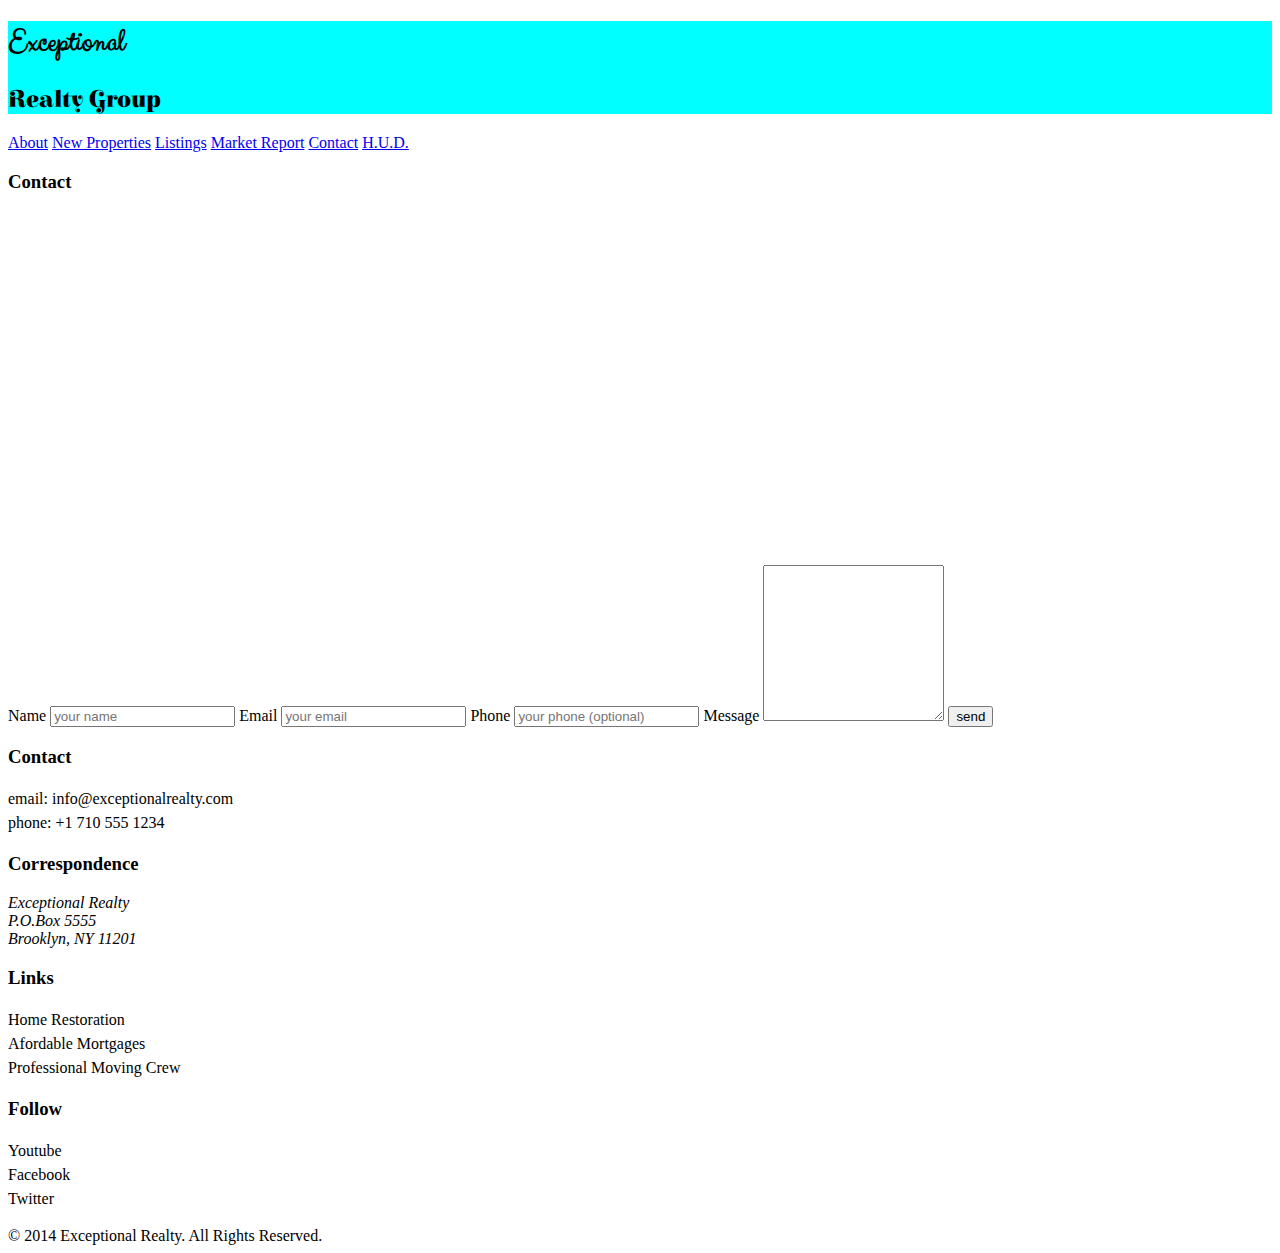
<file: contact.html>
<!doctype html>
<html lang="en">
<head>
  <meta charset="UTF-8">
  <title>Exceptional Realty Group - Luxury Homes - Contact</title>
  <link rel="stlyesheet" href="http://https://cdnjs.cloudflare.com/ajax/libs/normalize/3.0.3/normalize.min.css">
  <link rel="stylesheet" href="css/style.css">
  <script src="http://https://cdnjs.cloudflare.com/ajax/libs/modernizr/2.8.3/modernizr.min.js"></script>
</head>
<body>
  <header>
    <div id="logo">
      <h1>Exceptional</h1>
      <h2>Realty Group</h2>
    </div>

    <nav>
      <a href="index.html">About</a> <a href="new-properties.html">New Properties</a> <a href="real-estate-listings.html">Listings</a> <a href="market-report.html">Market Report</a> <a href="contact.html">Contact</a> <a href="http://hud.gov" target="_blank">H.U.D.</a>
    </nav>
  </header>

  <h3>Contact</h3>

  <section>
    <!-- Map -->
    <iframe src="https://www.google.com/maps/embed?pb=!1m18!1m12!1m3!1d6049.760881033193!2d-73.99517294629514!3d40.69863072747073!2m3!1f0!2f0!3f0!3m2!1i1024!2i768!4f13.1!3m3!1m2!1s0x89c25a47df06b185%3A0xc889234bc07c42ee!2sBrooklyn+Heights!5e0!3m2!1sen!2sus!4v1393612605402" width="425" height="350" frameborder="0" style="border:0"></iframe>
  </section>


  <section>
    <!-- Contact Form -->
    <form action="#" method="post">
      <label for="fullname">Name</label>
      <input type="text" id="fullname" name="fullname" placeholder="your name" required>
      <label for="email">Email</label>
      <input type="email" id="email" name="email" placeholder="your email" required>
      <label for="phone">Phone</label>
      <input type="tel" id="phone" name="phone" placeholder="your phone (optional)">
      <label for="message">Message</label>
      <textarea id="message" name="message" rows="10"></textarea>
      <input type="submit" value="send">
    </form>
  </section>

  <section id="details">
      <div>
        <h3>Contact</h3>
        <p>
          email: <a href="mailto:info@exceptionalrealty.com">info@exceptionalrealty.com</a><br>
          phone: +1 710 555 1234
        </p>
        <h3>Correspondence</h3>
        <address>
          Exceptional Realty<br>
          P.O.Box 5555<br>
          Brooklyn, NY 11201
        </address>
      </div>

      <div>
        <h3>Links</h3>
        <p>
          <a href="#" target="_blank">Home Restoration</a><br>
          <a href="#" target="_blank">Afordable Mortgages</a><br>
          <a href="#" target="_blank">Professional Moving Crew</a>
        </p>
      </div>
      
      <div>
        <h3>Follow</h3>
        <p>
          <a href="#" target="_blank">Youtube</a><br>
          <a href="#" target="_blank">Facebook</a><br>
          <a href="#" target="_blank">Twitter</a>
        </p>
      </div>
    </section>

    <footer>
      &copy; 2014 Exceptional Realty. All Rights Reserved.
    </footer>
  
</body>
</html>
</file>
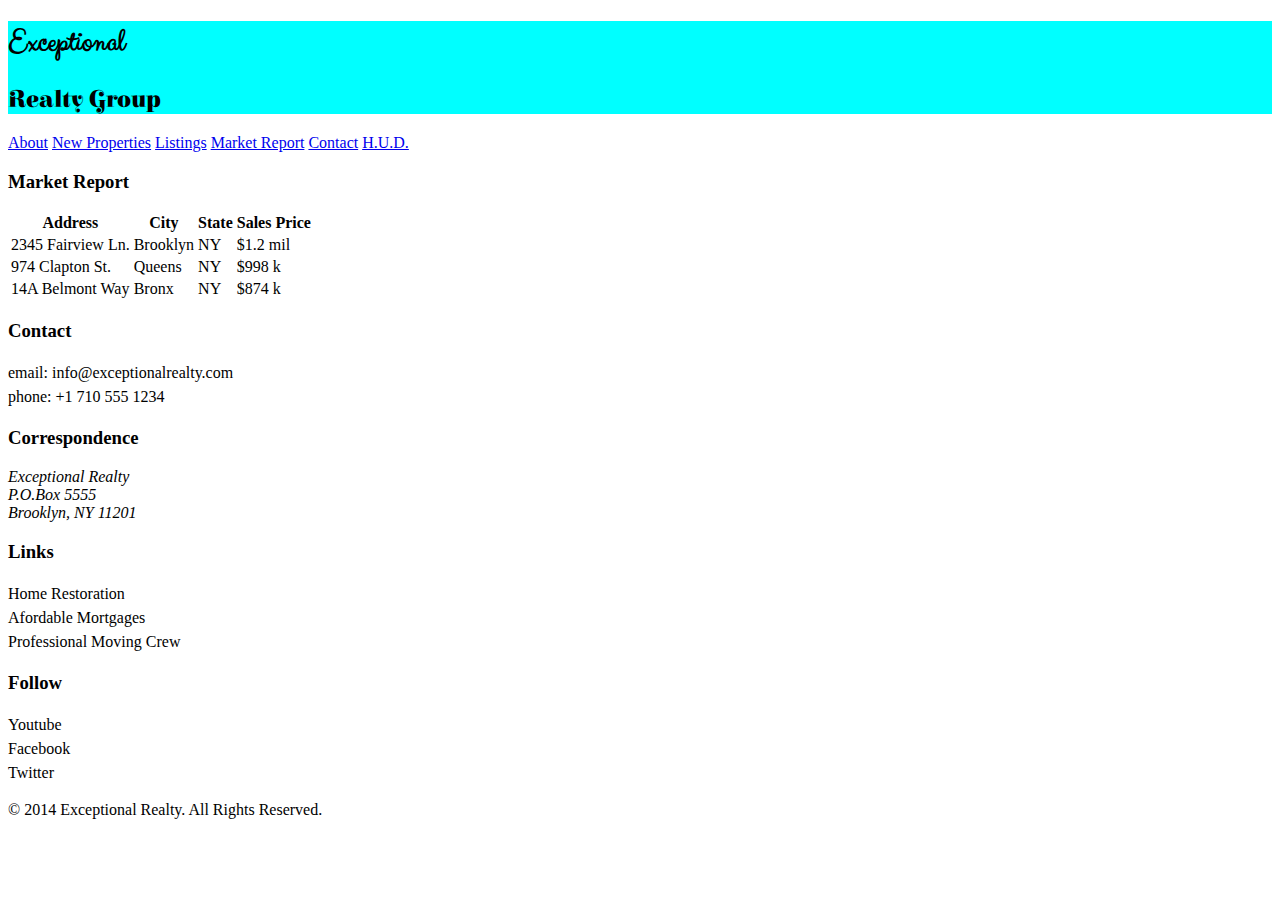
<file: market-report.html>
<!doctype html>
<html lang="en">
<head>
  <meta charset="UTF-8">
  <title>Exceptional Realty Group - Luxury Homes - Market Report</title>
  <link rel="stlyesheet" href="http://https://cdnjs.cloudflare.com/ajax/libs/normalize/3.0.3/normalize.min.css">
  <link rel="stylesheet" href="css/style.css">
  <script src="http://https://cdnjs.cloudflare.com/ajax/libs/modernizr/2.8.3/modernizr.min.js"></script>
</head>
<body>
  <header>
    <div id="logo">
      <h1>Exceptional</h1>
      <h2>Realty Group</h2>
    </div>

    <nav>
      <a href="index.html">About</a> <a href="new-properties.html">New Properties</a> <a href="real-estate-listings.html">Listings</a> <a href="market-report.html">Market Report</a> <a href="contact.html">Contact</a> <a href="http://hud.gov" target="_blank">H.U.D.</a>
    </nav>
  </header>

  <section>
    <h3>Market Report</h3>
    <table>
      <tr>
        <th>Address</th>
        <th>City</th>
        <th>State</th>
        <th>Sales Price</th>
      </tr>
      <tr>
        <td>2345 Fairview Ln.</td>
        <td>Brooklyn</td>
        <td>NY</td>
        <td>$1.2 mil</td>
      </tr>
      <tr>
        <td>974 Clapton St.</td>
        <td>Queens</td>
        <td>NY</td>
        <td>$998 k</td>
      </tr>
      <tr>
        <td>14A Belmont Way</td>
        <td>Bronx</td>
        <td>NY</td>
        <td>$874 k</td>
      </tr>
    </table>
  </section>

  <section id="details">
      <div>
        <h3>Contact</h3>
        <p>
          email: <a href="mailto:info@exceptionalrealty.com">info@exceptionalrealty.com</a><br>
          phone: +1 710 555 1234
        </p>
        <h3>Correspondence</h3>
        <address>
          Exceptional Realty<br>
          P.O.Box 5555<br>
          Brooklyn, NY 11201
        </address>
      </div>

      <div>
        <h3>Links</h3>
        <p>
          <a href="#" target="_blank">Home Restoration</a><br>
          <a href="#" target="_blank">Afordable Mortgages</a><br>
          <a href="#" target="_blank">Professional Moving Crew</a>
        </p>
      </div>
      
      <div>
        <h3>Follow</h3>
        <p>
          <a href="#" target="_blank">Youtube</a><br>
          <a href="#" target="_blank">Facebook</a><br>
          <a href="#" target="_blank">Twitter</a>
        </p>
      </div>
    </section>

    <footer>
      &copy; 2014 Exceptional Realty. All Rights Reserved.
    </footer>
  
</body>
</html>
</file>
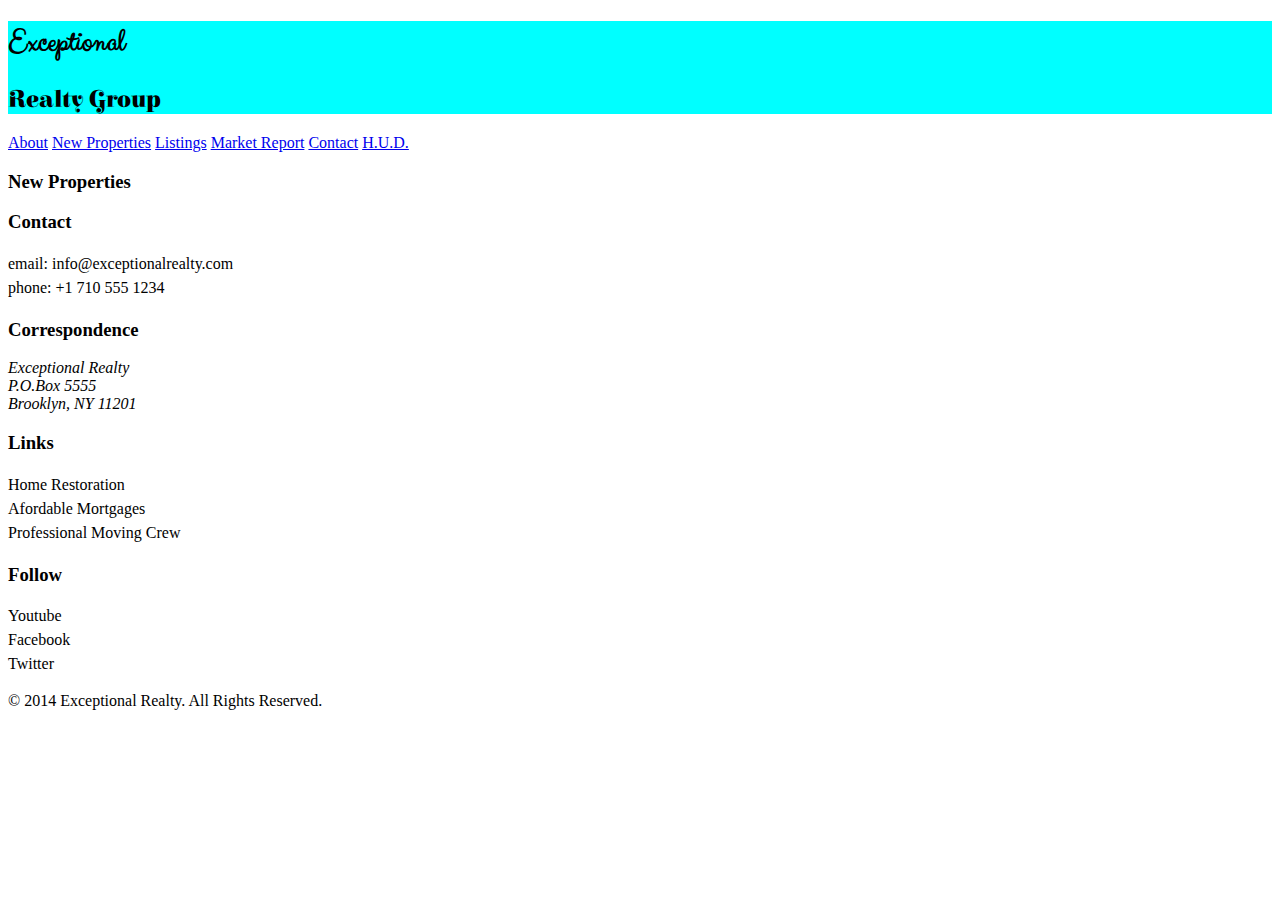
<file: new-properties.html>
<!doctype html>
<html lang="en">
<head>
  <meta charset="UTF-8">
  <title>Exceptional Realty Group - Luxury Homes - New Properties</title>
 <link rel="stlyesheet" href="http://https://cdnjs.cloudflare.com/ajax/libs/normalize/3.0.3/normalize.min.css">
  <link rel="stylesheet" href="css/style.css">
  <script src="http://https://cdnjs.cloudflare.com/ajax/libs/modernizr/2.8.3/modernizr.min.js"></script>
</head>
<body>
  <header>
    <div id="logo">
      <h1>Exceptional</h1>
      <h2>Realty Group</h2>
    </div>

    <nav>
      <a href="index.html">About</a> <a href="new-properties.html">New Properties</a> <a href="real-estate-listings.html">Listings</a> <a href="market-report.html">Market Report</a> <a href="contact.html">Contact</a> <a href="http://hud.gov" target="_blank">H.U.D.</a>
    </nav>
  </header>

  <section>
    <h3>New Properties</h3>
  </section>

  <section id="details">
      <div>
        <h3>Contact</h3>
        <p>
          email: <a href="mailto:info@exceptionalrealty.com">info@exceptionalrealty.com</a><br>
          phone: +1 710 555 1234
        </p>
        <h3>Correspondence</h3>
        <address>
          Exceptional Realty<br>
          P.O.Box 5555<br>
          Brooklyn, NY 11201
        </address>
      </div>

      <div>
        <h3>Links</h3>
        <p>
          <a href="#" target="_blank">Home Restoration</a><br>
          <a href="#" target="_blank">Afordable Mortgages</a><br>
          <a href="#" target="_blank">Professional Moving Crew</a>
        </p>
      </div>
      
      <div>
        <h3>Follow</h3>
        <p>
          <a href="#" target="_blank">Youtube</a><br>
          <a href="#" target="_blank">Facebook</a><br>
          <a href="#" target="_blank">Twitter</a>
        </p>
      </div>
    </section>

    <footer>
      &copy; 2014 Exceptional Realty. All Rights Reserved.
    </footer>
  
</body>
</html>
</file>
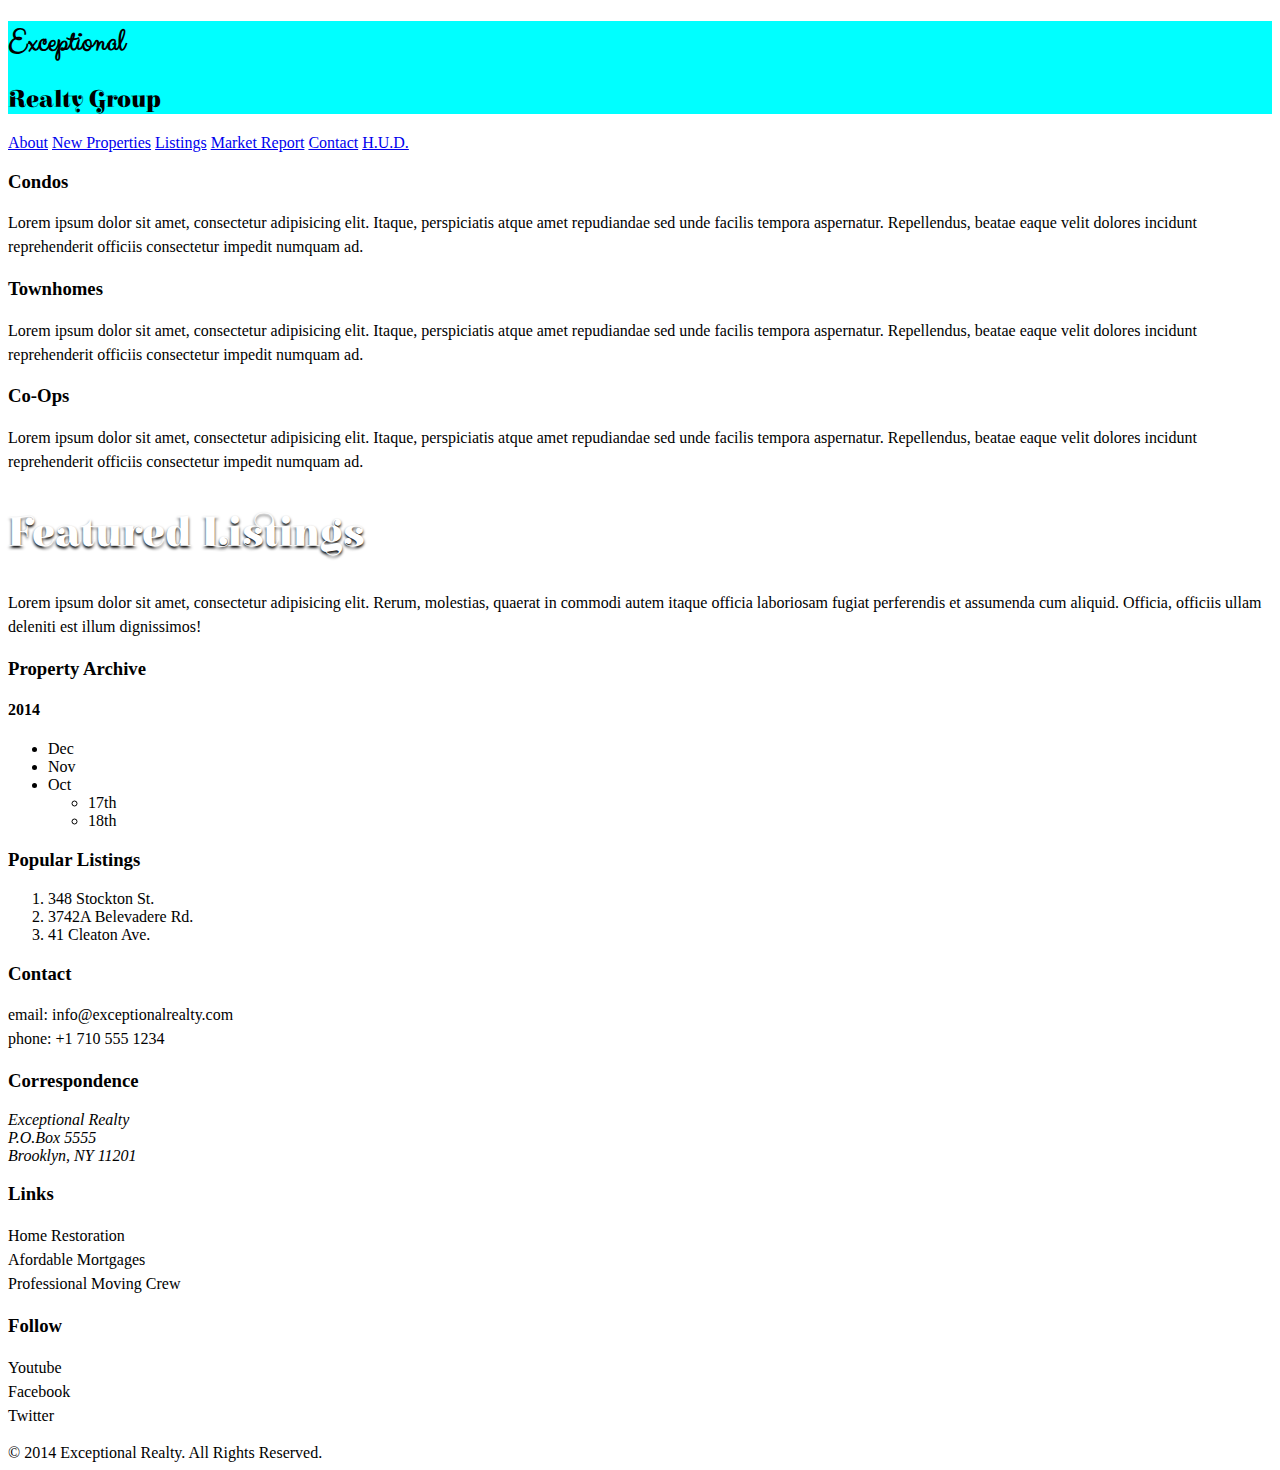
<file: real-estate-listings.html>
<!doctype html>
<html lang="en">
<head>
  <meta charset="UTF-8">
  <title>Exceptional Realty Group - Luxury Homes - Listings</title>
 <link rel="stlyesheet" href="http://https://cdnjs.cloudflare.com/ajax/libs/normalize/3.0.3/normalize.min.css">
  <link rel="stylesheet" href="css/style.css">
  <script src="http://https://cdnjs.cloudflare.com/ajax/libs/modernizr/2.8.3/modernizr.min.js"></script>
</head>
<body>
  <header>
    <div id="logo">
      <h1>Exceptional</h1>
      <h2>Realty Group</h2>
    </div>

    <nav>
      <a href="index.html">About</a> <a href="new-properties.html">New Properties</a> <a href="real-estate-listings.html">Listings</a> <a href="market-report.html">Market Report</a> <a href="contact.html">Contact</a> <a href="http://hud.gov" target="_blank">H.U.D.</a>
    </nav>
  </header>

  <section>
    <h3>Condos</h3>
    <p>Lorem ipsum dolor sit amet, consectetur adipisicing elit. Itaque, perspiciatis atque amet repudiandae sed unde facilis tempora aspernatur. Repellendus, beatae eaque velit dolores incidunt reprehenderit officiis consectetur impedit numquam ad.</p>
  </section>

  <section>
    <h3>Townhomes</h3>
    <p>Lorem ipsum dolor sit amet, consectetur adipisicing elit. Itaque, perspiciatis atque amet repudiandae sed unde facilis tempora aspernatur. Repellendus, beatae eaque velit dolores incidunt reprehenderit officiis consectetur impedit numquam ad.</p>
  </section>

  <section>
    <h3>Co-Ops</h3>
    <p>Lorem ipsum dolor sit amet, consectetur adipisicing elit. Itaque, perspiciatis atque amet repudiandae sed unde facilis tempora aspernatur. Repellendus, beatae eaque velit dolores incidunt reprehenderit officiis consectetur impedit numquam ad.</p>
  </section>

  <h2 class="milk-text">Featured Listings</h2>

  <section>
    <p>Lorem ipsum dolor sit amet, consectetur adipisicing elit. Rerum, molestias, quaerat in commodi autem itaque officia laboriosam fugiat perferendis et assumenda cum aliquid. Officia, officiis ullam deleniti est illum dignissimos!</p>
  </section>
  
  <section>
    <h3>Property Archive</h3>
    <h4>2014</h4>
    <!-- unordered list -->
    <ul>
      <li>Dec</li>
      <li>Nov</li>
      <li>Oct
        <ul>
          <li>17th</li>
          <li>18th</li>
        </ul>
      </li>
    </ul>
  <section>

  <section>
    <h3>Popular Listings</h3>
    <!-- ordered list -->
    <ol>
      <li>348 Stockton St.</li>
      <li>3742A Belevadere Rd.</li>
      <li>41 Cleaton Ave.</li>
    </ol>
  </section>

  <section id="details">
      <div>
        <h3>Contact</h3>
        <p>
          email: <a href="mailto:info@exceptionalrealty.com">info@exceptionalrealty.com</a><br>
          phone: +1 710 555 1234
        </p>
        <h3>Correspondence</h3>
        <address>
          Exceptional Realty<br>
          P.O.Box 5555<br>
          Brooklyn, NY 11201
        </address>
      </div>

      <div>
        <h3>Links</h3>
        <p>
          <a href="#" target="_blank">Home Restoration</a><br>
          <a href="#" target="_blank">Afordable Mortgages</a><br>
          <a href="#" target="_blank">Professional Moving Crew</a>
        </p>
      </div>
      
      <div>
        <h3>Follow</h3>
        <p>
          <a href="#" target="_blank">Youtube</a><br>
          <a href="#" target="_blank">Facebook</a><br>
          <a href="#" target="_blank">Twitter</a>
        </p>
      </div>
    </section>

    <footer>
      &copy; 2014 Exceptional Realty. All Rights Reserved.
    </footer>

</body>
</html>
</file>
<file: css/style.css>
@import url(https://fonts.googleapis.com/css?family=Elsie+Swash+Caps:400,900);
@import url(https://fonts.googleapis.com/css?family=Clicker+Script);

/* This 
is 
a comment! */

/* Css Syntax:

selector {
  property: value;
  property: value;
  }

  */

  /* Type selector */

p { /* select all <p> */
  font-size: 1em;  /* 16px, ?pt, 100%, 1em*/
  line-height: 1.5em;
 }

 figcaption {
  font-weight: normal;
  font-size: 0.75em;
  line-height: 1.5em;
  font-family: Georgia, "New Times Roman", serif;
  font: normal 0.75em/1.5em 'Elsier Swash Caps', cursive;
  color: #777;
  text-align: right;
 }

 /* Class selector (applied to as many elements as you like) */

.milk-text {/* select elements with class+"milk-text" */
  font: bold 2.6em 'Elsie Swash Caps', cusrive;
  color: white;
  text-shadow: 0 2px 3px #000;a
}

/* ID selector (apple to one unique element per page) */

#logo { /* select elements with id="logo" */
  background: aqua;
}

/* Descendent Selector */

#logo h1 { /* selects <h1> if inside the id="logo" */
  font-family: 'Clicker Script', cursive;
} 

#logo h2 { /* selects <h1> if inside the id="logo" */
  font-family: 'Elsie Swash Caps', cursive;
} 

/* Psuedo Selector */

#details a:link, #details a:link  {
  color: black;
  text-decoration: none;
}

#details a:hover {
  color: black;
  text-decoration: underline;
}

#details a:active {
  color: red;
}
</file>
